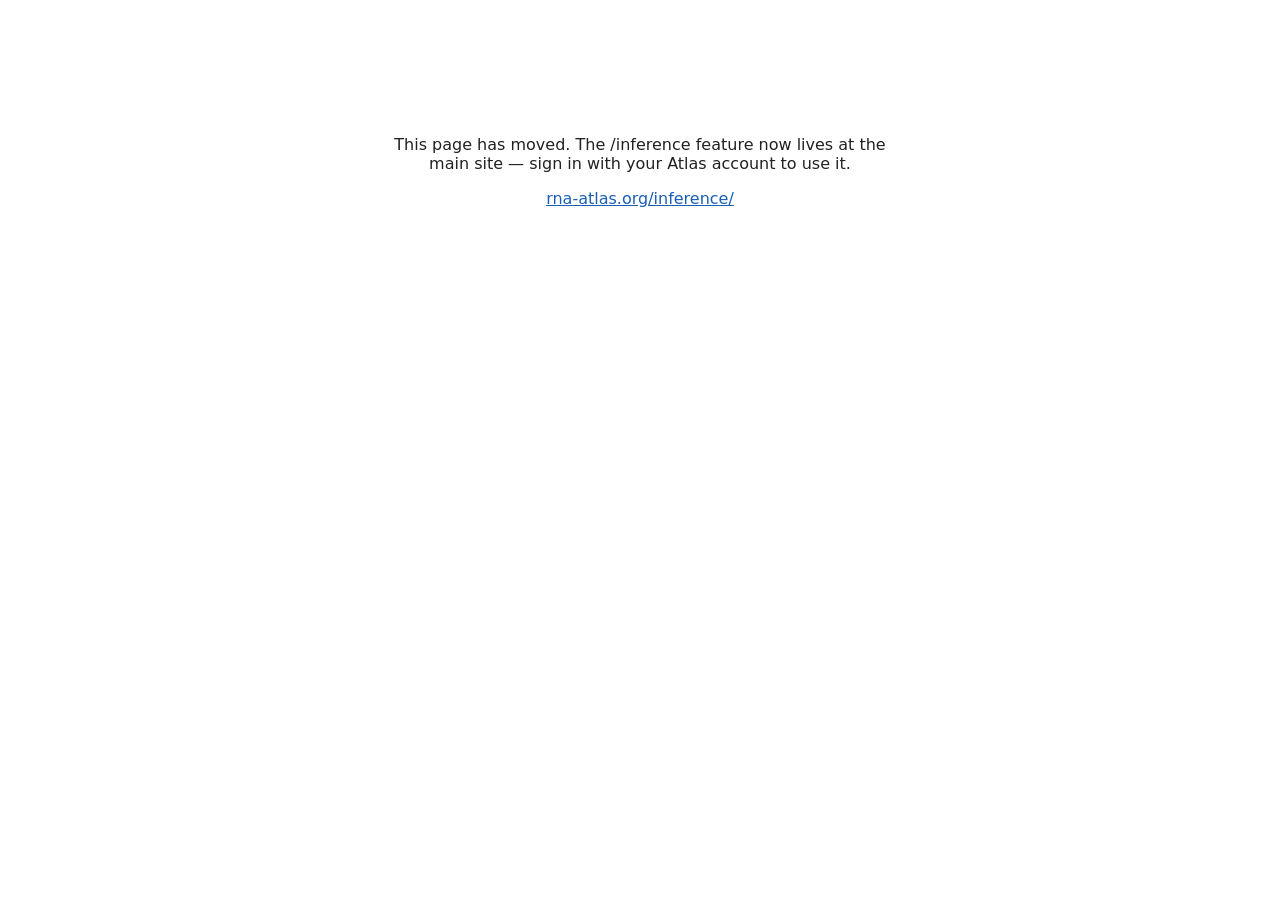
<file: web/inference/index.html>
<!doctype html>
<html lang="en">
<head>
<meta charset="utf-8">
<meta name="viewport" content="width=device-width, initial-scale=1">
<title>RNAnix — moved</title>
<link rel="icon" type="image/png" sizes="32x32" href="../favicon-32x32.png">
<link rel="shortcut icon" href="../favicon.ico">
<style>
  body { font-family: system-ui, sans-serif; max-width: 32rem; margin: 15vh auto; padding: 0 1.5rem;
         text-align: center; color: #222; }
  a { color: #1a5fb4; }
</style>
</head>
<body>
<p>This page has moved. The /inference feature now lives at the main site — sign in with your
Atlas account to use it.</p>
<p><a href="https://rna-atlas.org/inference/">rna-atlas.org/inference/</a></p>
</body>
</html>
</file>
